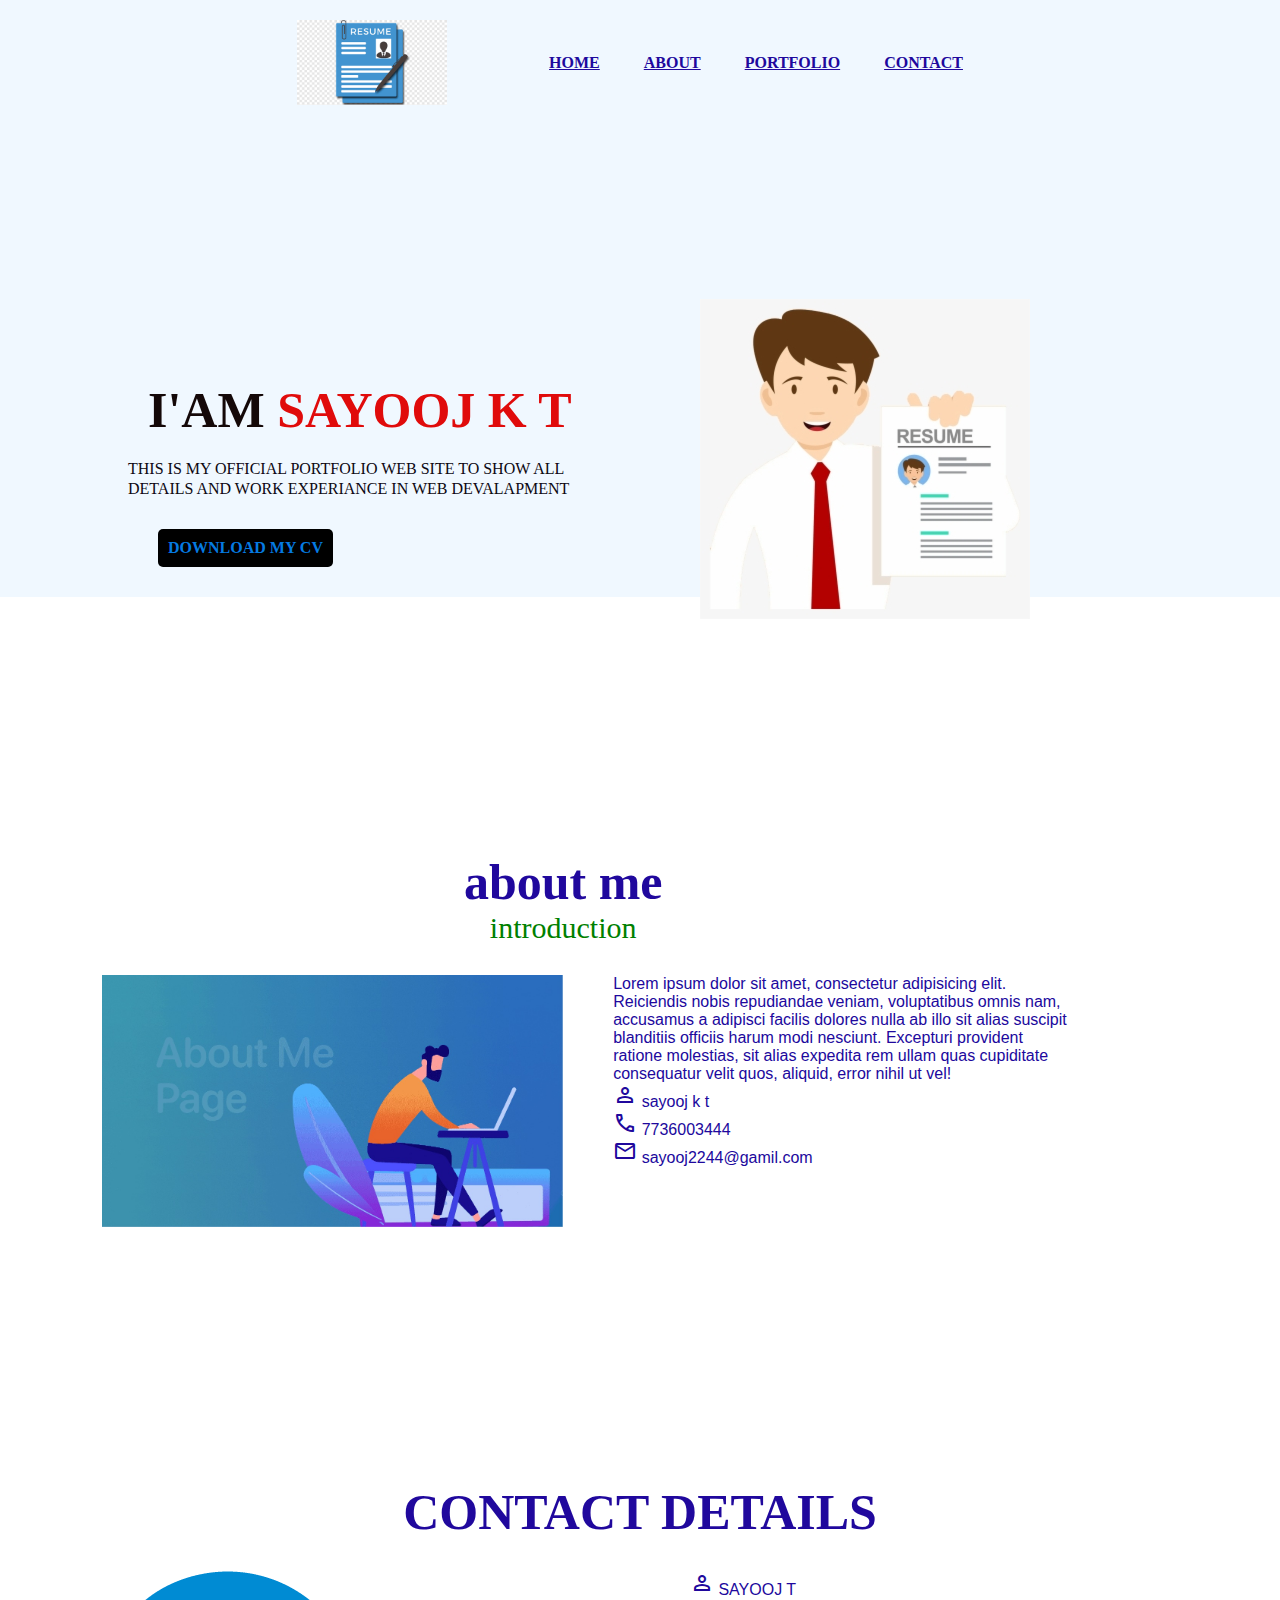
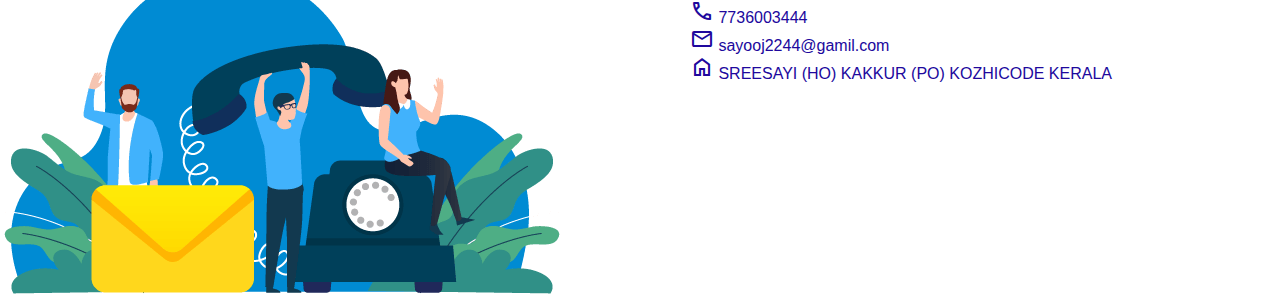
<file: index.html>
<!DOCTYPE html>
<html lang="en">

<head>
    <meta charset="UTF-8">
    <meta name="viewport" content="width=device-width, initial-scale=1.0">
    <title>personale portfolio web site</title>
    <link rel="stylesheet" href="./style.css">
    <link rel="stylesheet" href="https://fonts.googleapis.com/css2?family=Material+Symbols+Outlined:opsz,wght,FILL,GRAD@24,400,0,0" />
</head>

<body>
    <div class="s1">
        <nav>
            <img src="./New folder/resume img.png" width="150px" class="logo">
            <ul>
                <li><a href="#"> HOME</a></li>
                <li><a href="#about"> ABOUT</a></li>
                <li><a href="#"> PORTFOLIO</a></li>
                <li><a href="#CONTACT"> CONTACT</a></li>
            </ul>
        </nav>
        <div class="s2">
            <h1>I'AM <span>SAYOOJ K T</span> </h1>
            <P>THIS IS MY OFFICIAL PORTFOLIO WEB SITE TO SHOW ALL <BR>
                DETAILS AND WORK EXPERIANCE IN WEB DEVALAPMENT</BR></P>
            <a href="./Sayooj resume .pdf">DOWNLOAD MY CV</a>

        </div>
        <div class="img2">
            <img src="./New folder/img2.jpg" class="imgmain" alt="">
        </div>

    </div>
    <section id="about">
        <div class="heading">
            <h1> about me</h1>
            <span>introduction</span>
        </div>
        <div class="about_contant">
            <img src="./New folder/about.jpg" alt="">

        <div class="abt_details">
            <p>Lorem ipsum dolor sit amet, consectetur adipisicing elit. Reiciendis nobis repudiandae veniam,
                voluptatibus omnis nam, accusamus a adipisci facilis dolores nulla ab illo sit alias suscipit blanditiis
                officiis harum modi nesciunt. Excepturi provident ratione molestias, sit alias expedita rem ullam quas
                cupiditate consequatur velit quos, aliquid, error nihil ut vel!

            </p>
            <div class="abt_info">
                <span class="material-symbols-outlined">  person</span> 
                sayooj k t
            </div>
            <div class="abt_info">
                <span class="material-symbols-outlined"> call </span>
                7736003444
            </div>
            <div class="abt_info">
                <span class="material-symbols-outlined"> mail</span>
                sayooj2244@gamil.com
            </div>
        </div>

    </section>
</section>
<section id="CONTACT">
 <div class="contact1">
     <h1>CONTACT DETAILS </h1>
 </div>
 <div class="contact_contant">
     <img src="./New folder/img contact.png" alt="">
     <div class="cont_det">
        <div class="abt_info">
            <span class="material-symbols-outlined">  person</span> 
            SAYOOJ  T
        </div>
        <div class="abt_info">
            <span class="material-symbols-outlined"> call </span>
            7736003444
        </div>
        <div class="abt_info">
            <span class="material-symbols-outlined"> mail</span>
            sayooj2244@gamil.com
        </div>
        <div class="abt_info">
            <span class="material-symbols-outlined"> home</span>
            SREESAYI (HO)
            KAKKUR (PO)
            KOZHICODE
            KERALA
        </div>

     </div>
 </div>
</section>

</body>

</html>
</file>
<file: style.css>
*{
    color: rgb(32, 8, 157);
    margin: 0%;
    padding:0%;
    

}

.s1{
    position: relative;
    width: 100%;
    height: 40%;
    background-color: aliceblue;
}

nav{
    display: flex;
    width: 60%;
    margin: auto;
    padding: 20px 0;
    align-items:center;
    justify-content: space-around;
}

nav ul li{
    display: inline-block;
    list-style: none;
    margin: 10px 20px;
}
nav ul li{
    text-decoration: dotted;
    color: blue;
    font-weight: bold;
}
nav ul li a:hover{
    color: red;

}

.s2{
    margin-left: 10% ;
    margin-top: 20%;
}
.s2 h1{
    font-size: 50px;
    color: rgb(20, 8, 8);
    margin: 20px;
}
.s2 span{
 color: rgb(224, 11, 11);
}
.s2 p{
    color: rgb(13, 8, 18);
    line-height: 20px;
}
.s2 a{
    background: black;
    padding: 10px ;
    text-decoration: none;
    font-weight: bolder;
    color: rgb(5, 123, 226);
    display: inline-block;
    margin: 30px;
    border-radius: 5px;
}
.img2{
    position: absolute;
    bottom: 0px;
    height: 50%;
    right: 250px;
    transition: width 2s;
}
.img2 img:hover{
    width: 350px;

}
#about{
    margin: 20%;
    margin-left: 8%;
}
.heading{
    text-align: center;
    margin-bottom: 30px;
}
.heading h1{
    font-size: 50px;

}
.heading span{
    color: green;
    font-size: 30px;
}
.about_contant{
    display: grid;
    grid-template-columns: 50% 50%;
    grid-column-gap: 50px;
}
.about_contant img{
    width: 100%;
}
.abt_info{
    font-family: 'Franklin Gothic Medium', 'Arial Narrow', Arial, sans-serif;
}
.abt_details{
    font-family: 'Franklin Gothic Medium', 'Arial Narrow', Arial, sans-serif;
}
html{
    scroll-behavior: smooth;
}
#contact{
    margin: 20%;
    margin-left: 8%;
}
.contact1{
    text-align: center;
    margin-bottom: 30px;
}
.contact1 h1{
    font-size: 50px;

}
.contact_contant{
    display: grid;
    grid-template-columns: 50% 50%;
    grid-column-gap: 50px;
}
</file>
